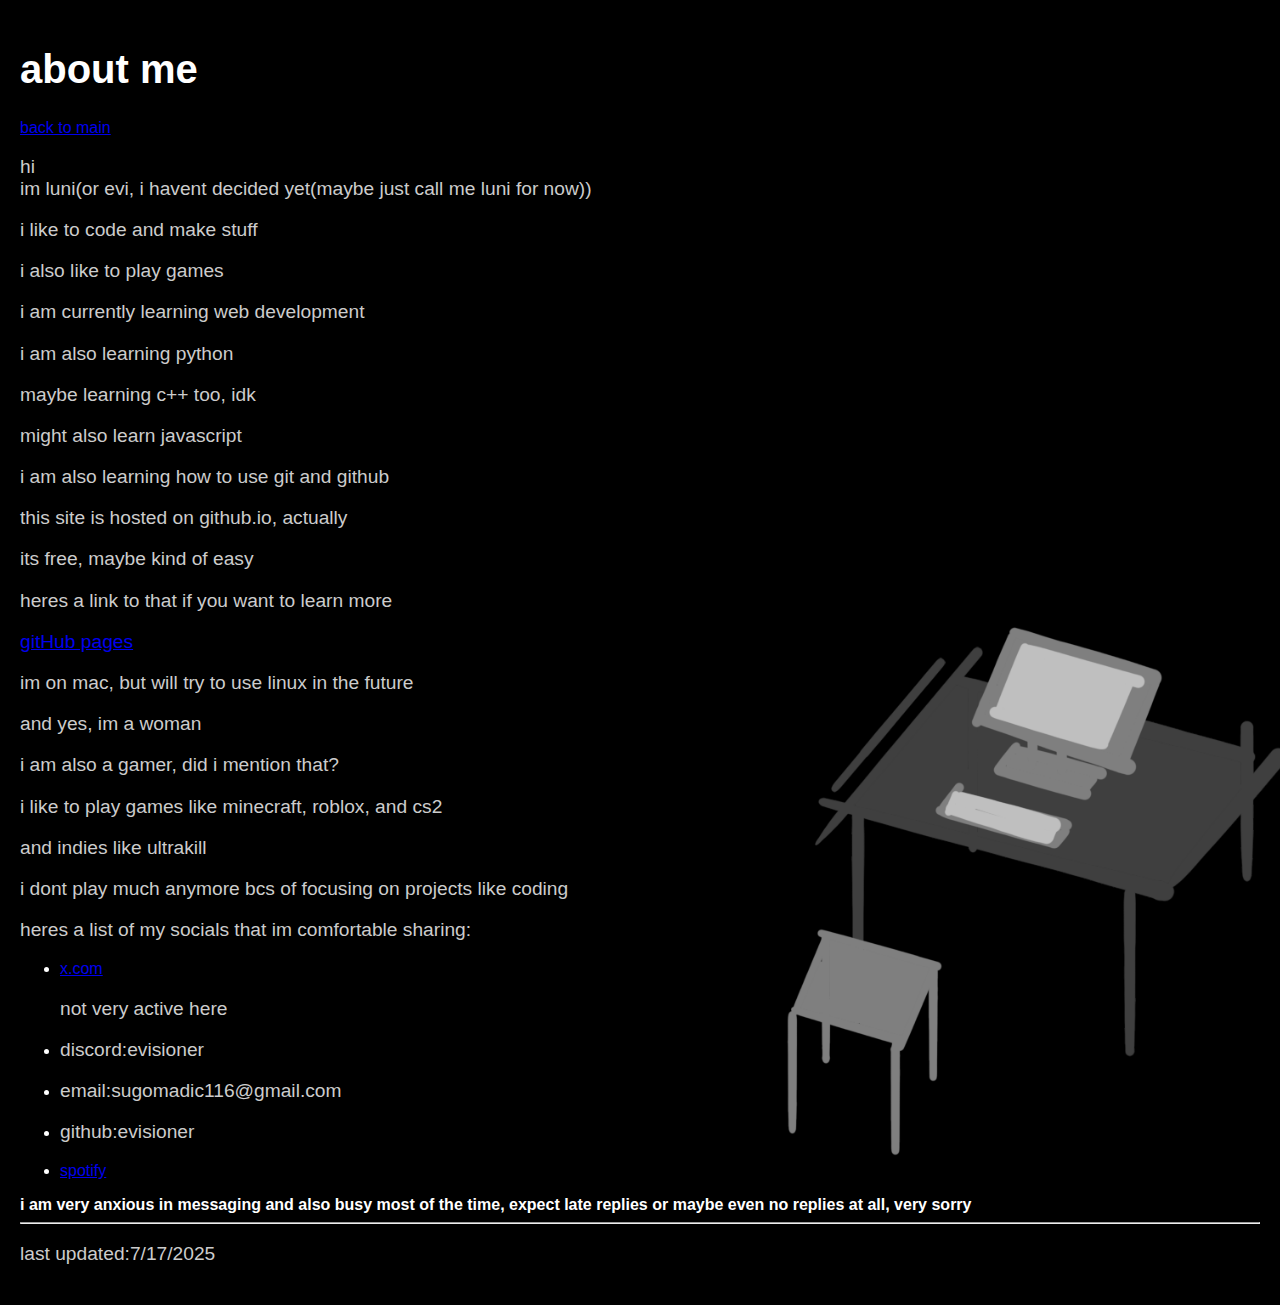
<file: aboutme.html>
<!DOCTYPE html>
<html lang="en"></html>
<head>
    <link rel="stylesheet" href="style.css">
    <script src="script.py"></script>
    <meta charset="UTF-8">
    <meta name="viewport" content="width=device-width, initial-scale=1.0">
    <title>about me</title>
</head>
<body>
    <h1>about me</h1>
    <a href="index.html">back to main</a>
    <p>hi<br>im luni(or evi, i havent decided yet(maybe just call me luni for now))</p>
    <p>i like to code and make stuff</p>
    <p>i also like to play games</p>
    <p>i am currently learning web development</p>
    <p>i am also learning python</p>
    <p>maybe learning c++ too, idk</p>
    <p>might also learn javascript</p>
    <p>i am also learning how to use git and github</p>
    <p>this site is hosted on github.io, actually</p>
    <p>its free, maybe kind of easy</p>
    <p>heres a link to that if you want to learn more</p>
    <p><a href="https://pages.github.com/">gitHub pages</a></p>
    <p>im on mac, but will try to use linux in the future</p>
    <p>and yes, im a woman</p>
    <p>i am also a gamer, did i mention that?</p>
    <p>i like to play games like minecraft, roblox, and cs2</p>
    <p>and indies like ultrakill</p>
    <p>i dont play much anymore bcs of focusing on projects like coding</p>
    <p>heres a list of my socials that im comfortable sharing:</p>
    <ul>
        <li><a href="https://x.com/sugomadic116">x.com</a><p>not very active here</p></li>
        <li><p>discord:evisioner</p></li>
        <li><p>email:sugomadic116@gmail.com</p></li>
        <li><p>github:evisioner</p></li>
        <li><a href="https://open.spotify.com/user/315ln5skqinpc5tc2xuffxi3t5m4?si=55e6e8a1bf5b43f5">spotify</a></li>
    </ul>
    <strong>i am very anxious in messaging and also busy most of the time, expect late replies or maybe even no replies at all, very sorry</strong>
    <hr>
    <p>last updated:7/17/2025</p>
</file>
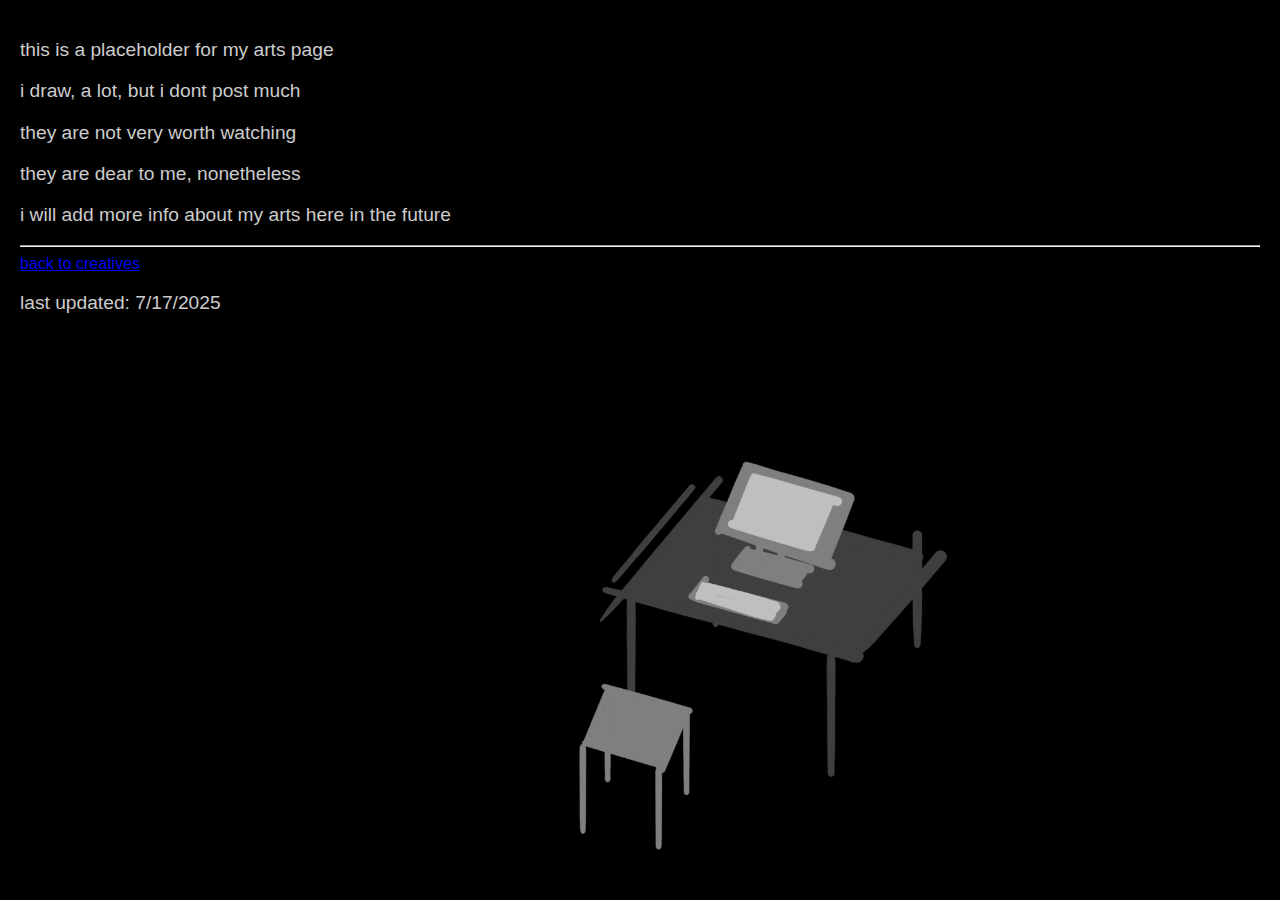
<file: arts.html>
<!DOCTYPE html>
<html lang="en">
<head>
    <link rel="stylesheet" href="style.css">
    <script src="script.py"></script>
    <meta charset="UTF-8">
    <meta name="viewport" content="width=device-width, initial-scale=1.0">
    <title>arts</title>
</head>
<body>
    <p>this is a placeholder for my arts page</p>
    <p>i draw, a lot, but i dont post much</p>
    <p>they are not very worth watching</p>
    <p>they are dear to me, nonetheless</p>
    <p>i will add more info about my arts here in the future</p>
    <hr>
    <a href="creatives.html">back to creatives</a>
    <p>last updated: 7/17/2025</p>
</body>
</html>
</file>
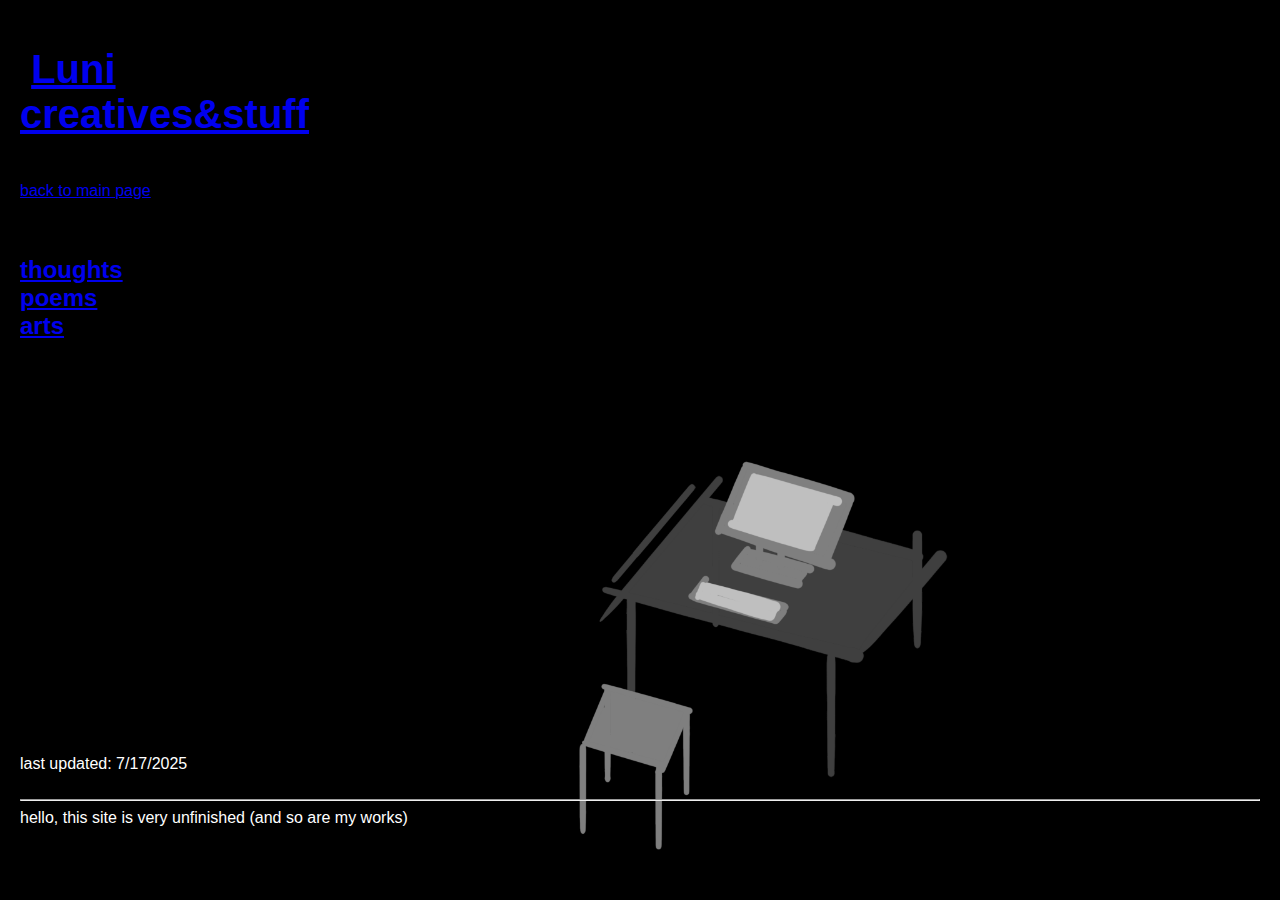
<file: creatives.html>
<!DOCTYPE html>
<html lang="en">
<head>
    <link rel="stylesheet" href="style.css">
    <script src="script.py"></script>
    <meta charset="UTF-8">
    <meta name="viewport" content="width=device-width, initial-scale=1.0">
    <title>creatives</title>
</head>
<body>
    <h1>&nbsp;<a href="#" rel="home-page">Luni <br> creatives&amp;stuff<text-icon icon="dot"></text-icon><br>
</a></h1><br><a href="index.html">back to main page</a><text-icon icon="leftwards-arrow"></text-icon><br>
<br>
<br><h2><a rel="history" href="thoughts.html">thoughts <text-icon icon="rightwards-arrow"></text-icon></a><br>
<a rel="history" href="poems.html">poems <text-icon icon="rightwards-arrow"></text-icon></a><br>
<a rel="history" href="arts.html">arts <text-icon icon="rightwards-arrow"></text-icon></a><br>
</h2><br><br>
<br>
<br>
<br>
<br>
<br>
<br>
<br>
<br>
<br>
<br>
<br>
<br>
<br>
<br>
<br>
<br>
<br>
<br>
<br>
<br>
last updated: 7/17/2025<br>
<br>
<hr>hello, this site is very unfinished (and so are my works)


</body>
</html>
</file>
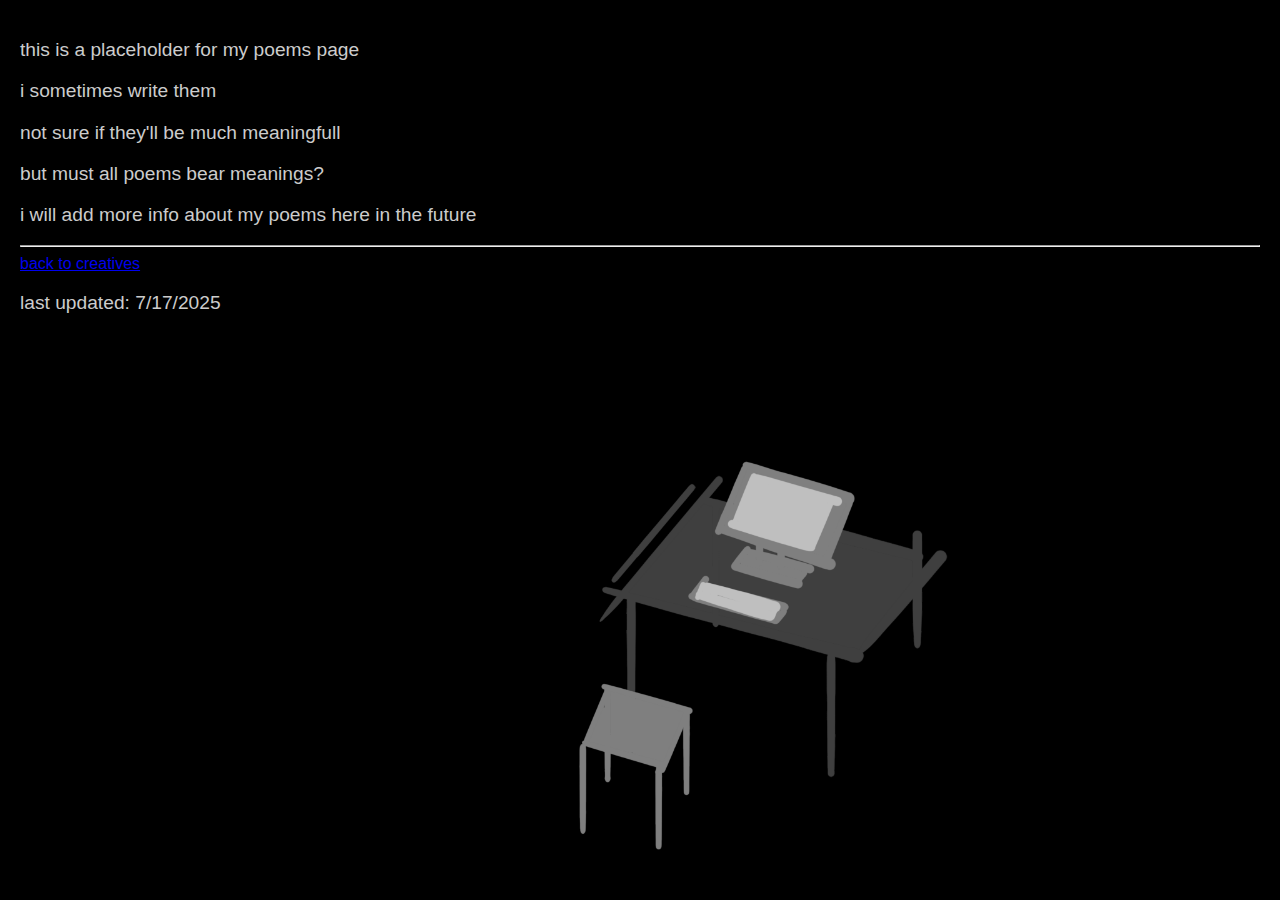
<file: poems.html>
<!DOCTYPE html>
<html lang="en">
<head>
    <link rel="stylesheet" href="style.css">
    <script src="script.py"></script>
    <meta charset="UTF-8">
    <meta name="viewport" content="width=device-width, initial-scale=1.0">
    <title>poems</title>
</head>
<body>
    <p>this is a placeholder for my poems page</p>
    <p>i sometimes write them</p>
    <p>not sure if they'll be much meaningfull</p>
    <p>but must all poems bear meanings?</p>
    <p>i will add more info about my poems here in the future</p>
    <hr>
    <a href="creatives.html">back to creatives</a>
    <p>last updated: 7/17/2025</p>
</body>
</html>
</file>
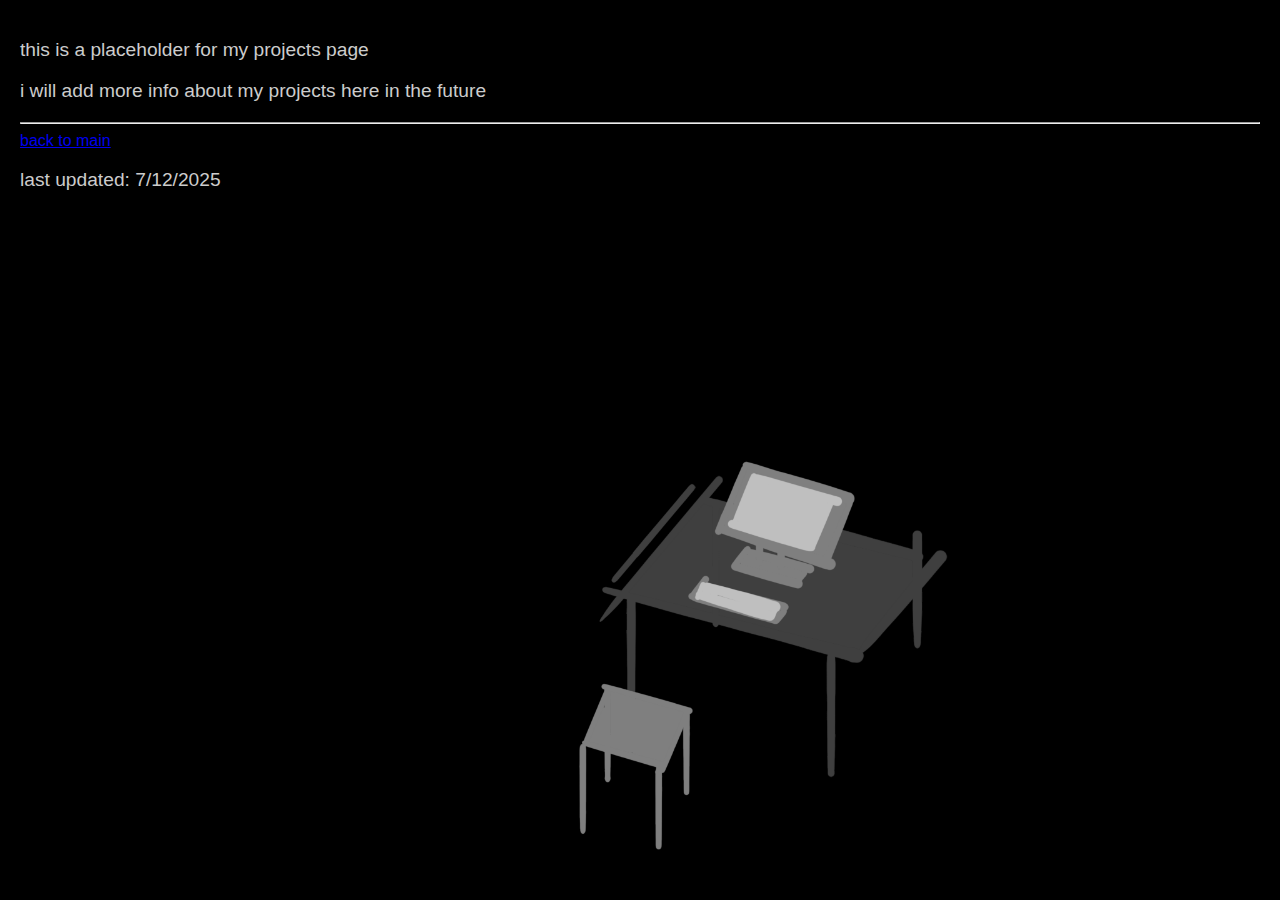
<file: projects.html>
<!DOCTYPE html>
<html lang="en">
<head>
    <link rel="stylesheet" href="style.css">
    <script src="script.py"></script>
    <meta charset="UTF-8">
    <meta name="viewport" content="width=device-width, initial-scale=1.0">
    <title>projects</title>
</head>
<body>
    <p>this is a placeholder for my projects page</p>
    <p>i will add more info about my projects here in the future</p>
    <hr>
    <a href="index.html">back to main</a>
    <p>last updated: 7/12/2025</p>
</body>
</html>
</file>
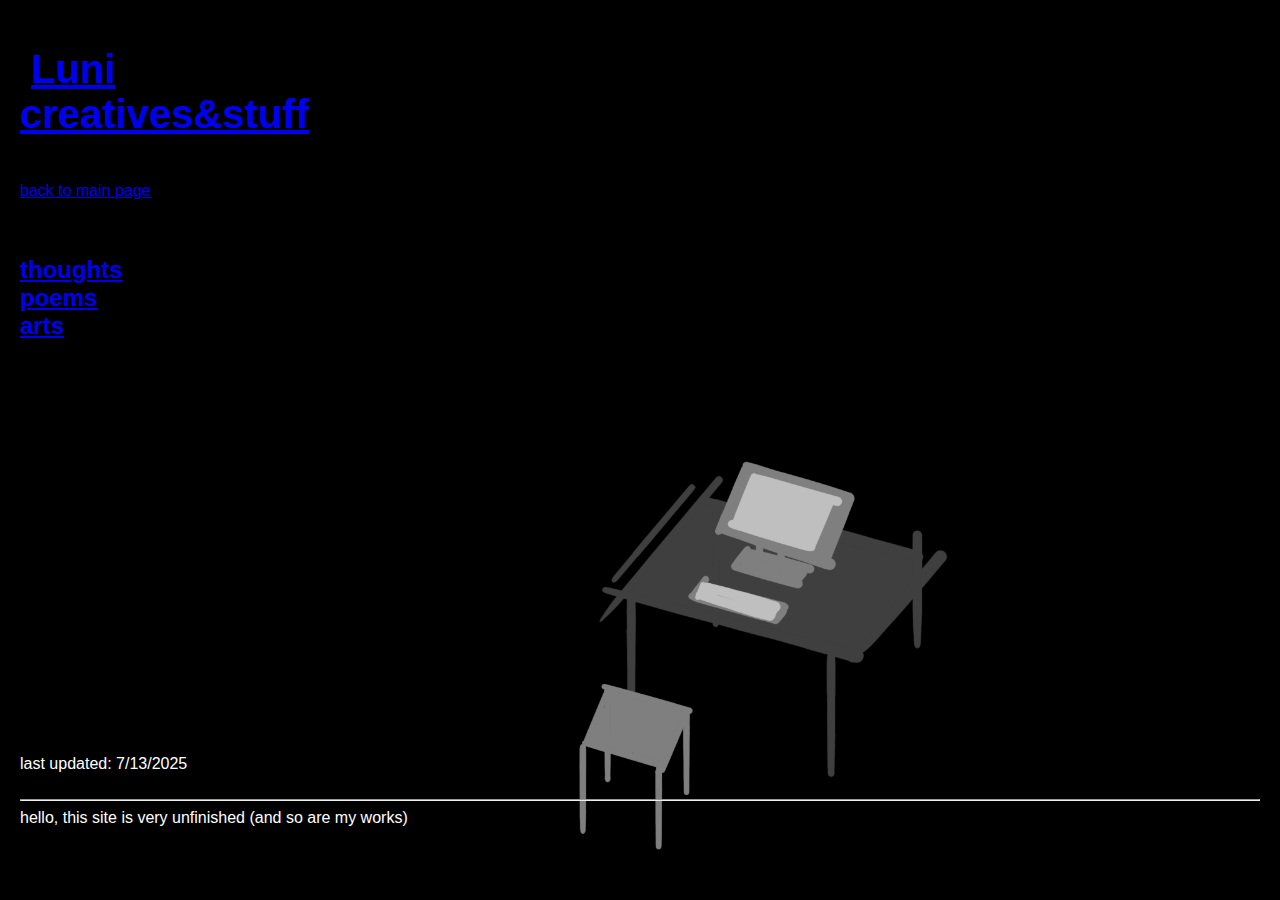
<file: test.html>
<!DOCTYPE html>
<html lang="en">
<head>
    <link rel="stylesheet" href="style.css">
    <script src="script.py"></script>
    <meta charset="UTF-8">
    <meta name="viewport" content="width=device-width, initial-scale=1.0">
    <title>creatives</title>
</head>
<body>
    <h1>&nbsp;<a href="#" rel="home-page">Luni <br> creatives&amp;stuff<text-icon icon="dot"></text-icon><br>
</a></h1><br><a href="index.html">back to main page</a><text-icon icon="leftwards-arrow"></text-icon><br>
<br>
<br><h2><a rel="history" href="thoughts">thoughts <text-icon icon="rightwards-arrow"></text-icon></a><br>
<a rel="history" href="poems">poems <text-icon icon="rightwards-arrow"></text-icon></a><br>
<a rel="history" href="art">arts <text-icon icon="rightwards-arrow"></text-icon></a><br>
</h2><br><br>
<br>
<br>
<br>
<br>
<br>
<br>
<br>
<br>
<br>
<br>
<br>
<br>
<br>
<br>
<br>
<br>
<br>
<br>
<br>
<br>
last updated: 7/13/2025<br>
<br>
<hr>hello, this site is very unfinished (and so are my works)


</body>
</html>
</file>
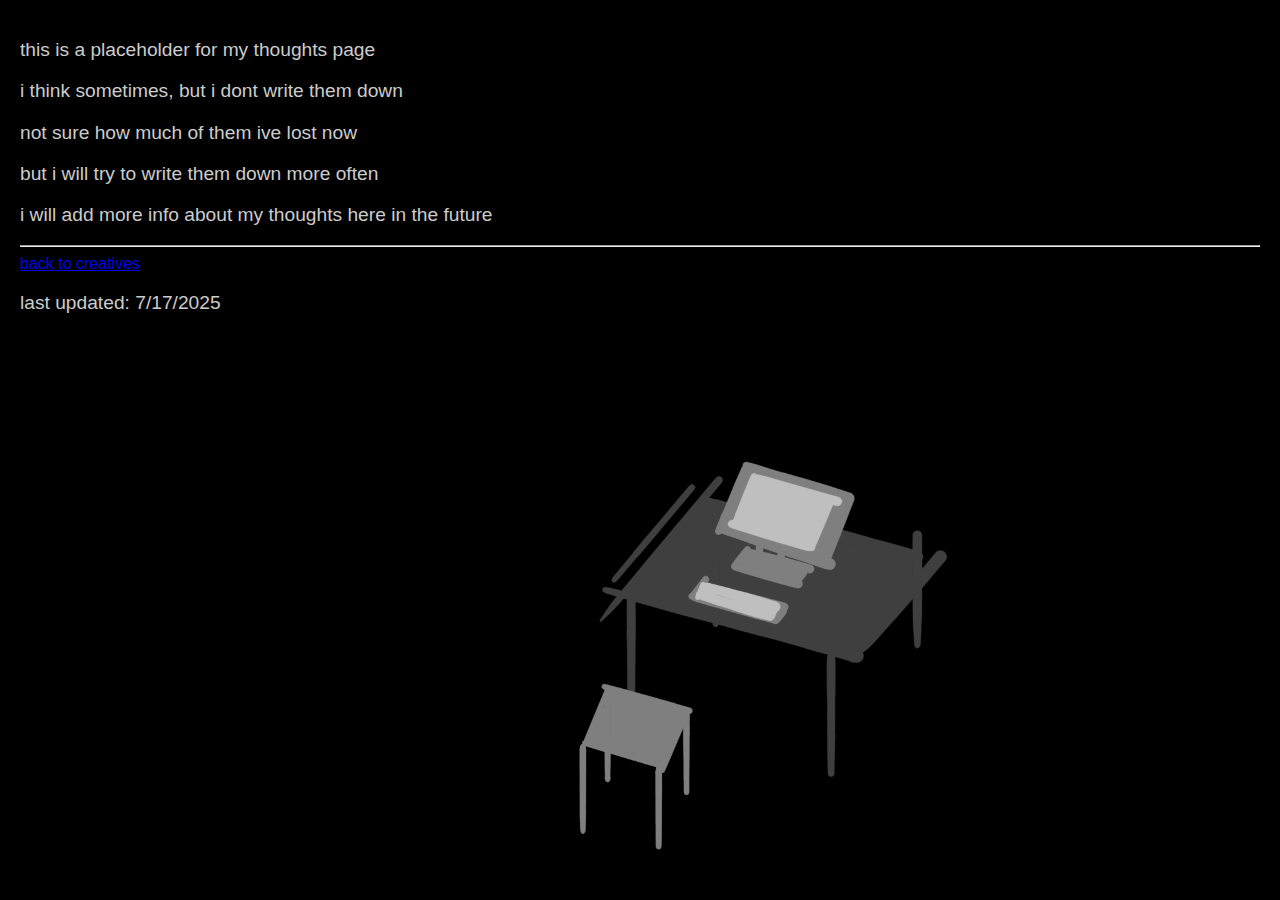
<file: thoughts.html>
<!DOCTYPE html>
<html lang="en">
<head>
    <link rel="stylesheet" href="style.css">
    <script src="script.py"></script>
    <meta charset="UTF-8">
    <meta name="viewport" content="width=device-width, initial-scale=1.0">
    <title>thoughts</title>
</head>
<body>
    <p>this is a placeholder for my thoughts page</p>
    <p>i think sometimes, but i dont write them down</p>
    <p>not sure how much of them ive lost now</p>
    <p>but i will try to write them down more often</p>
    <p>i will add more info about my thoughts here in the future</p>
    <hr>
    <a href="creatives.html">back to creatives</a>
    <p>last updated: 7/17/2025</p>
</body>
</html>
</file>
<file: style.css>
body {
    font-family: Arial, sans-serif;
    background-color: #000000;
    color: #ffffff;
    margin: 0;
    padding: 20px;
    background-image: url('background.PNG');
    background-repeat: no-repeat;
    background-attachment: scroll;
    background-size: cover;
}
h1{
    color: #ffffff;
    font-size: 2.5em;
}
p {
    color: #cccccc;
    font-size: 1.2em;
}
</file>
